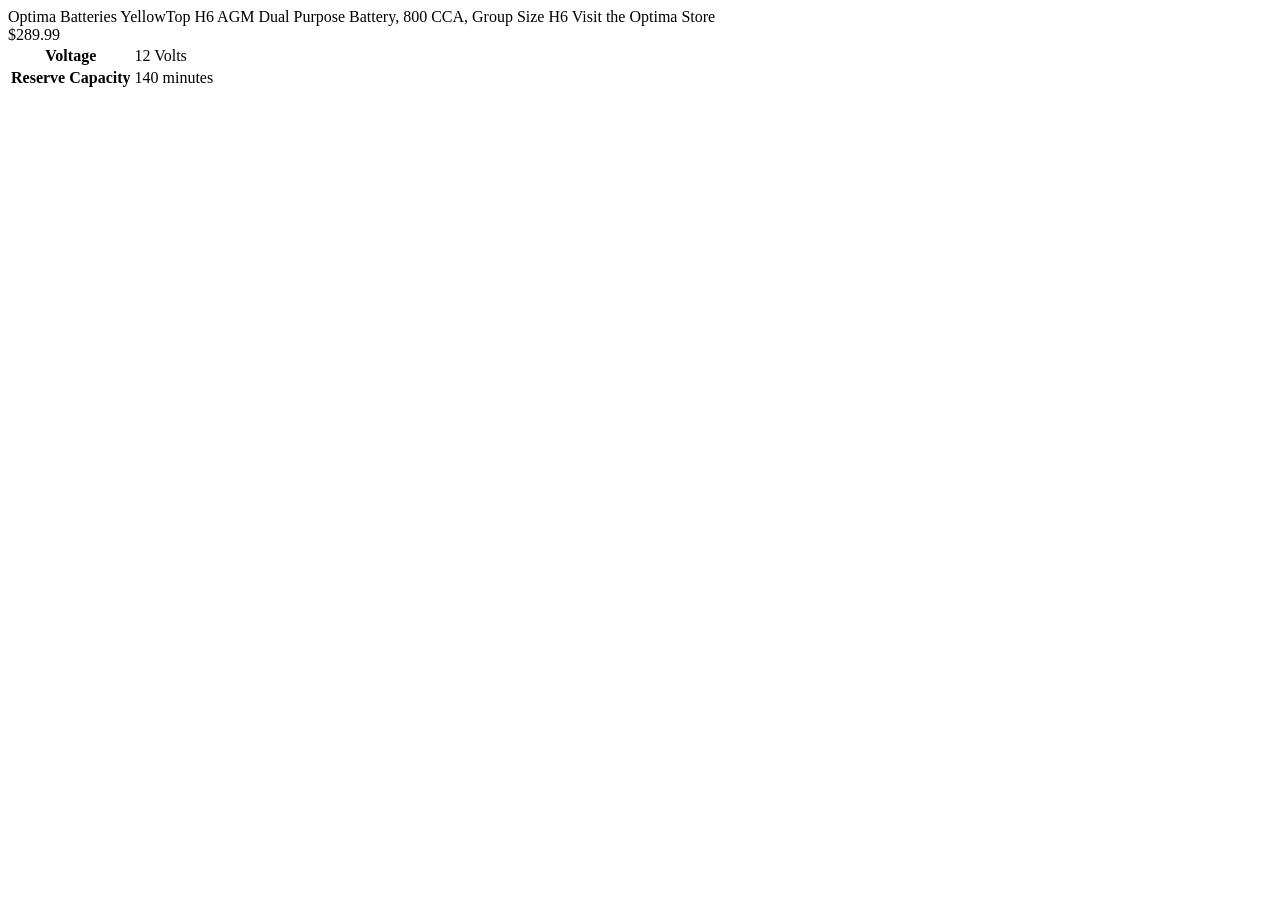
<file: tests/fixtures/amazon_battery_h6.html>
<html><body>
<span id="productTitle">Optima Batteries YellowTop H6 AGM Dual Purpose Battery, 800 CCA, Group Size H6</span>
<a id="bylineInfo">Visit the Optima Store</a>
<div id="corePrice_feature_div"><span class="a-price"><span class="a-offscreen">$289.99</span></span></div>
<table id="productDetails_techSpec_section_1"><tr><th>Voltage</th><td>12 Volts</td></tr><tr><th>Reserve Capacity</th><td>140 minutes</td></tr></table>
</body></html>
</file>
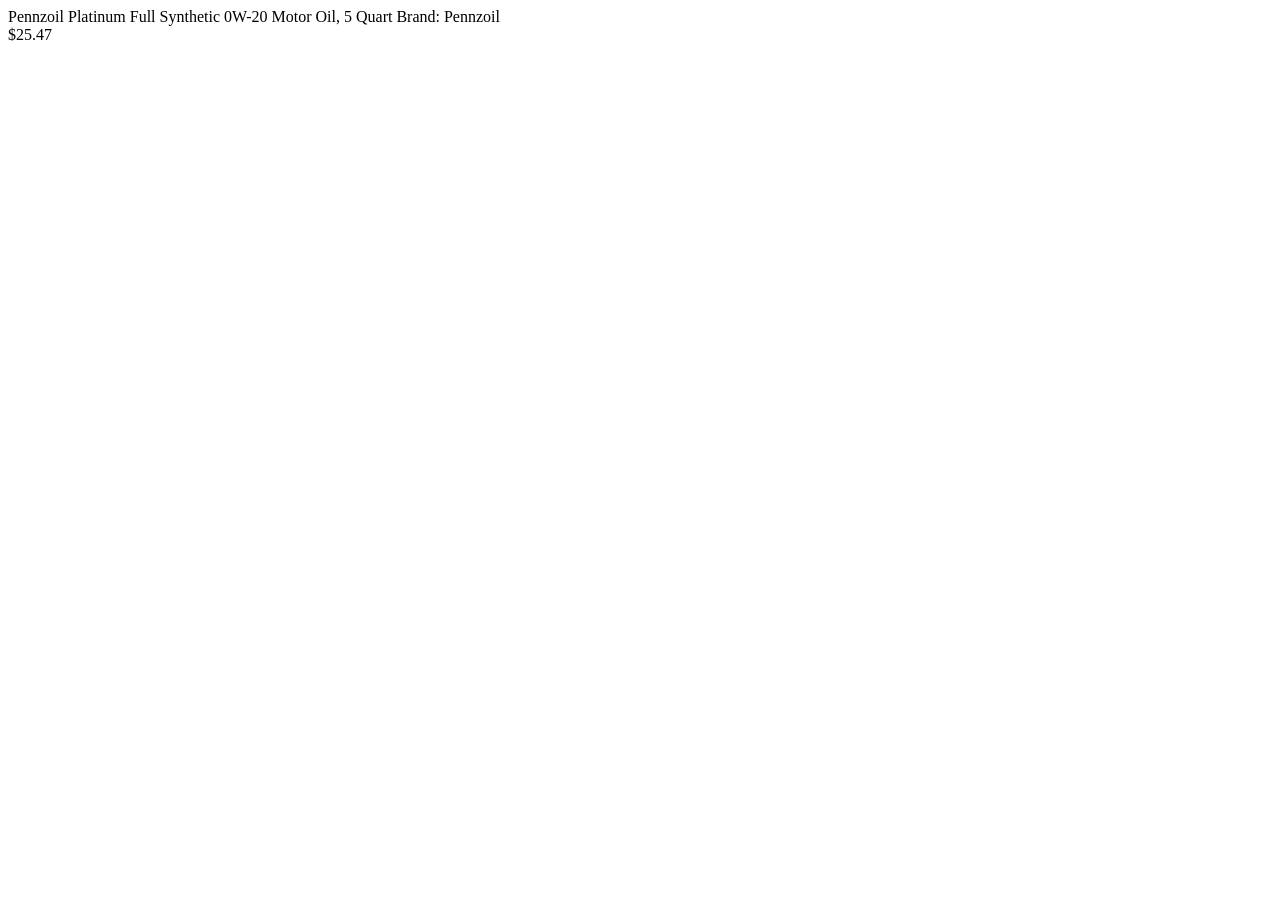
<file: tests/fixtures/amazon_oil_0w20.html>
<html><body>
<span id="productTitle">Pennzoil Platinum Full Synthetic 0W-20 Motor Oil, 5 Quart</span>
<a id="bylineInfo">Brand: Pennzoil</a>
<div id="corePrice_feature_div"><span class="a-price"><span class="a-offscreen">$25.47</span></span></div>
</body></html>
</file>
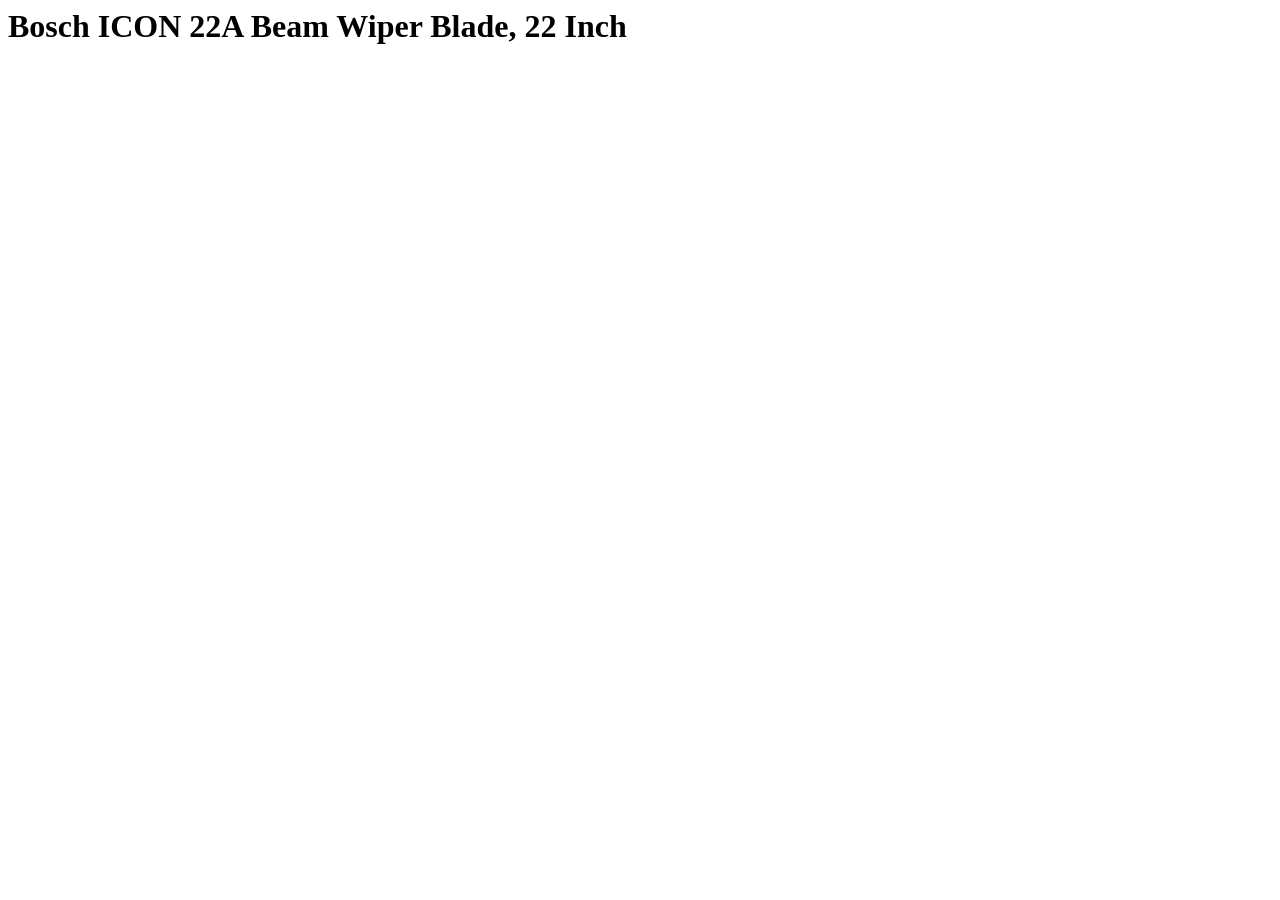
<file: tests/fixtures/bestbuy_wiper.html>
<html><head><script type="application/ld+json">{"@type":"Product","name":"Bosch ICON 22A Beam Wiper Blade, 22 Inch","brand":{"name":"Bosch"},"sku":"6401234","offers":{"@type":"AggregateOffer","lowPrice":"27.99","priceCurrency":"USD"}}</script></head>
<body><div class="sku-title"><h1>Bosch ICON 22A Beam Wiper Blade, 22 Inch</h1></div></body></html>
</file>
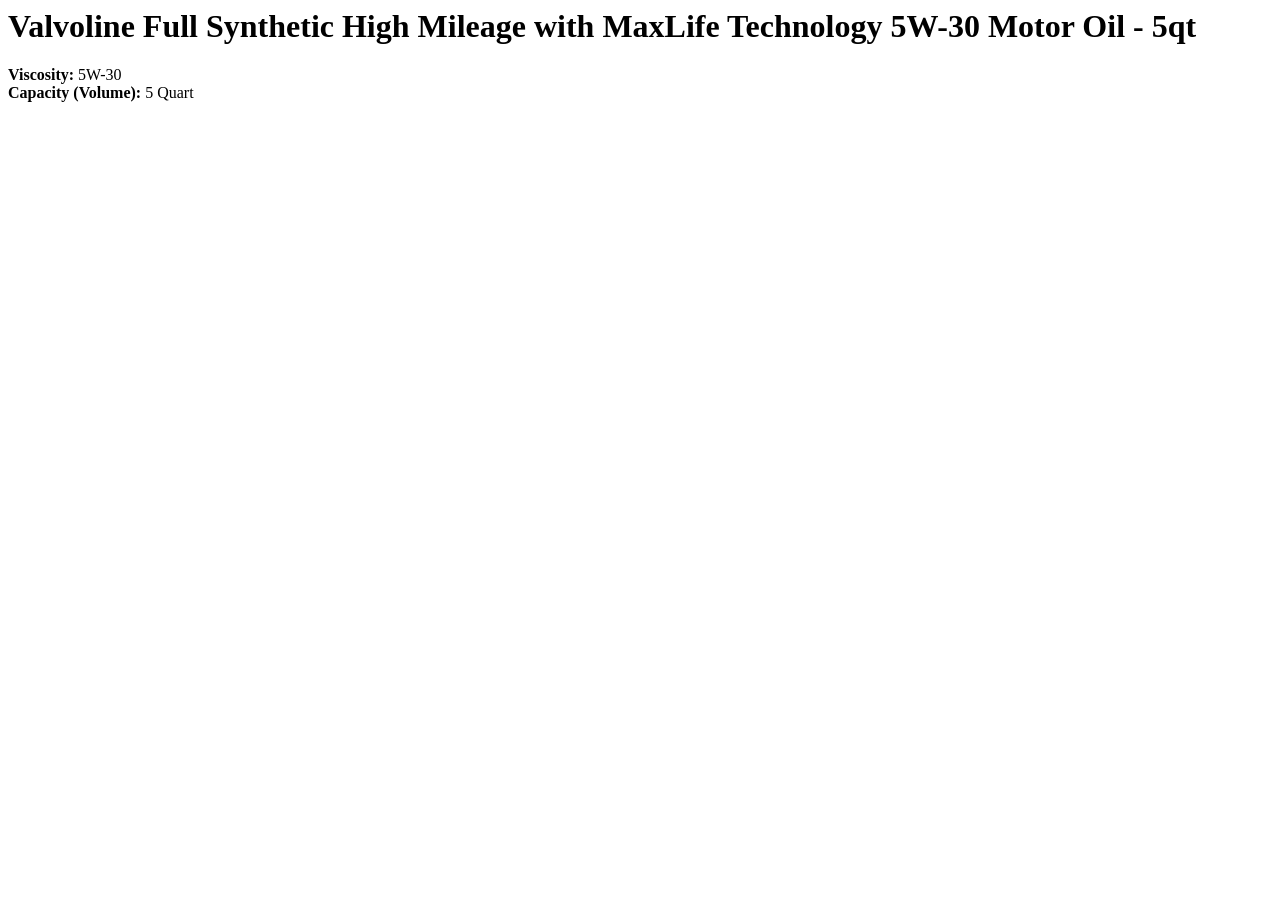
<file: tests/fixtures/target_oil_5w30.html>
<html><head>
<script type="application/ld+json">{"@context":"https://schema.org","@type":"Product","name":"Valvoline Full Synthetic High Mileage with MaxLife Technology 5W-30 Motor Oil - 5qt","brand":{"@type":"Brand","name":"Valvoline"},"sku":"14769201","image":"https://example.com/valvoline.jpg","offers":{"@type":"Offer","price":"26.99","priceCurrency":"USD","availability":"https://schema.org/InStock"}}</script>
</head><body>
<h1 data-test="product-title">Valvoline Full Synthetic High Mileage with MaxLife Technology 5W-30 Motor Oil - 5qt</h1>
<div data-test="item-details-specifications">
<div><b>Viscosity:</b> 5W-30</div>
<div><b>Capacity (Volume):</b> 5 Quart</div>
</div></body></html>
</file>
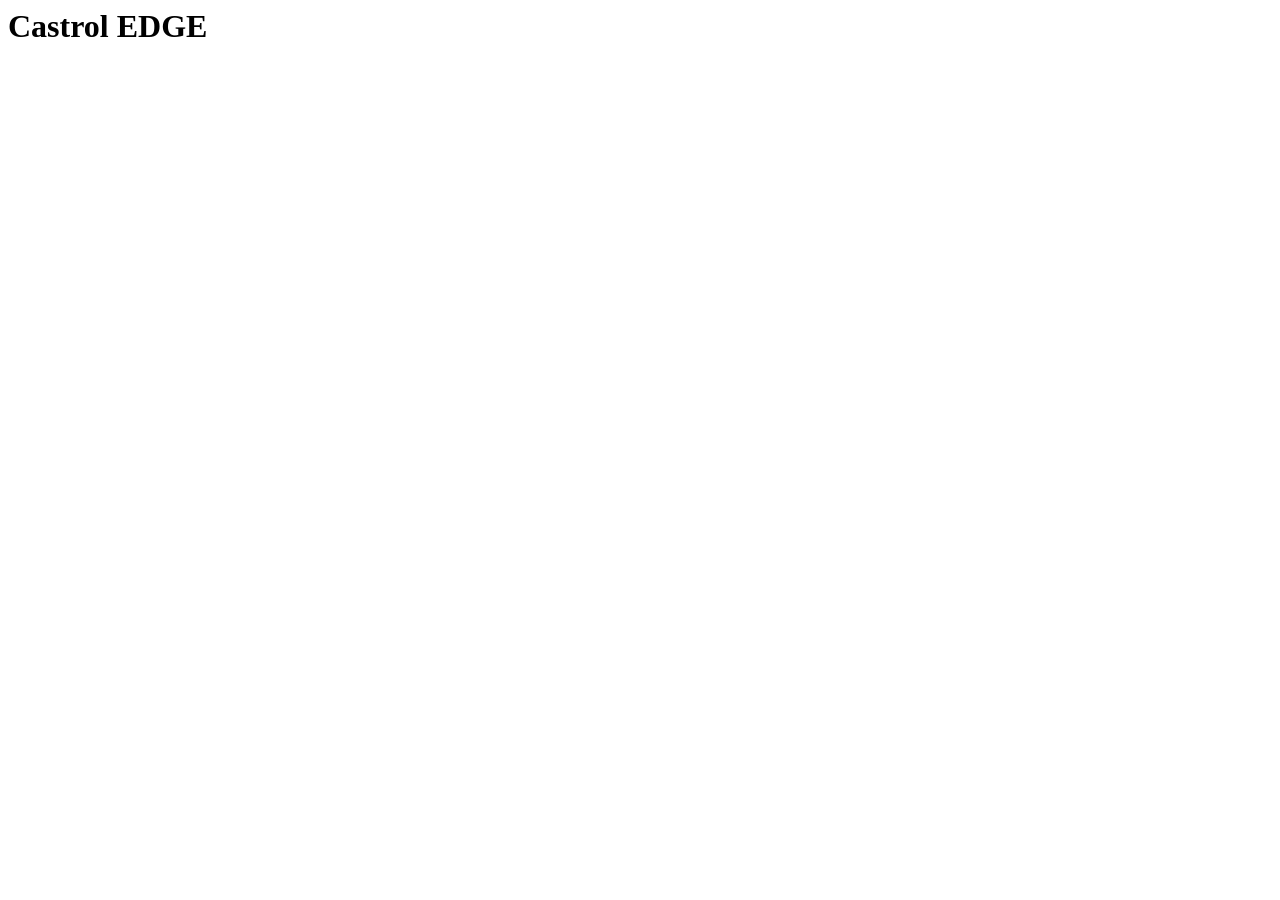
<file: tests/fixtures/walmart_oil_5w30.html>
<html><head><script id="__NEXT_DATA__" type="application/json">
{"props":{"pageProps":{"initialData":{"data":{
 "product":{"name":"Castrol EDGE Full Synthetic Motor Oil 5W-30, 5 Quarts","brand":"Castrol","usItemId":"10294317",
   "priceInfo":{"currentPrice":{"price":27.48,"priceString":"$27.48","currencyUnit":"USD"}},
   "imageInfo":{"thumbnailUrl":"https://example.com/castrol.jpg"},"availabilityStatus":"IN_STOCK",
   "shortDescription":"<p>Advanced full synthetic motor oil with Fluid TITANIUM. Meets API SP.</p>","upc":"079191234567"},
 "idml":{"specifications":[{"name":"Viscosity","value":"5W-30"},{"name":"Fluid Volume","value":"5 qt"}]}
}}}}}
</script></head><body><h1>Castrol EDGE</h1></body></html>
</file>
